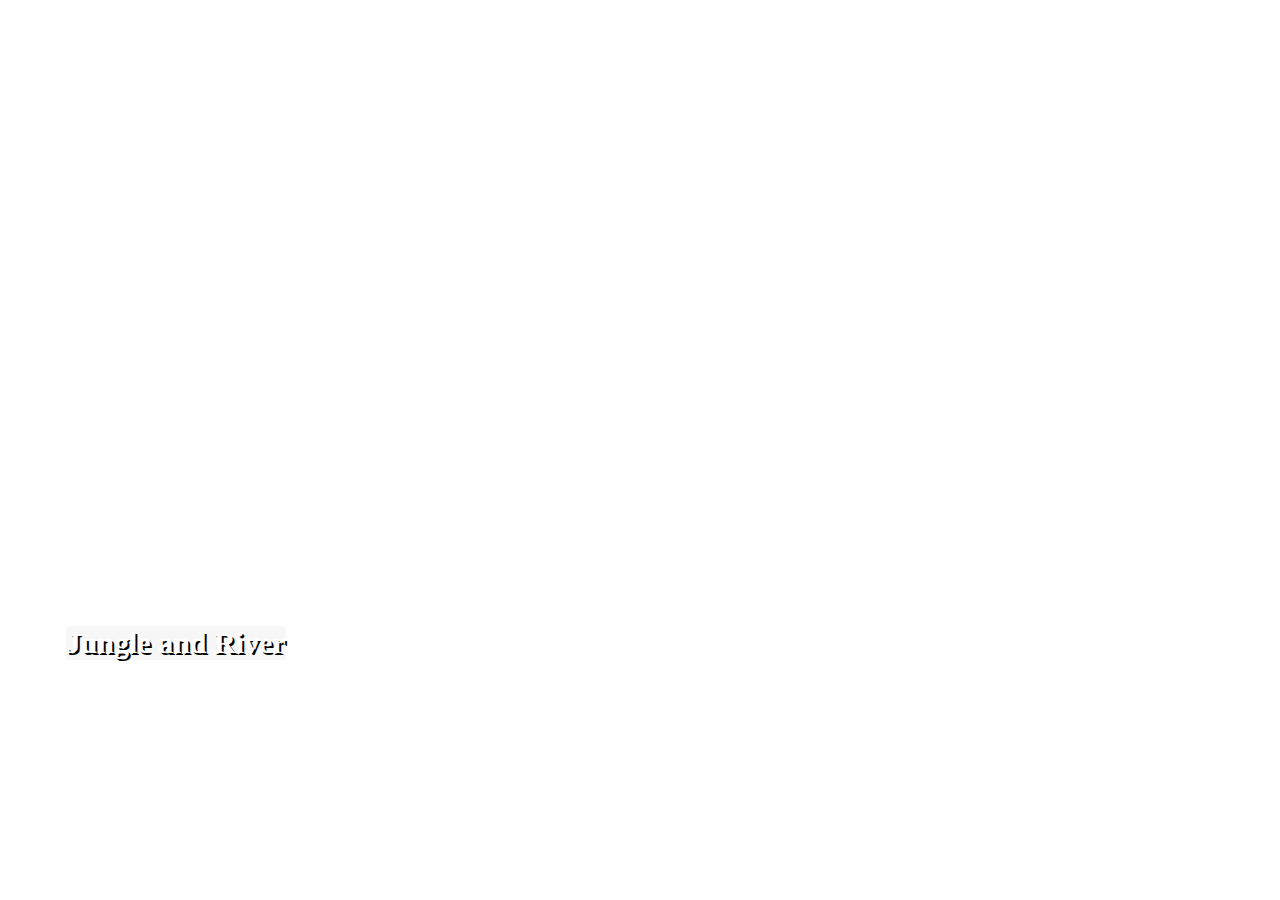
<file: expanding-cards/index.html>
<!DOCTYPE html>
<html>
    <head>
        <meta charset='utf-8'>
        <meta http-equiv='X-UA-Compatible' content='IE=edge'>
        <title>expanding-cards</title>
        <meta name='viewport' content='width=device-width, initial-scale=1'>
        <link rel='stylesheet' type='text/css' media='screen' href='main.css'>
        <script src='main.js'></script>
    </head>
    <body>
        <div id="expanding-cards" class="card-container">
            <div class="card active" id="card1"><p>Jungle and River</p></div>
            <div class="card" id="card2"><p>Colorful Sunset</p></div>
            <div class="card" id="card3"><p>Mountains and Lake</p></div>
            <div class="card" id="card4"><p>Mountains and Lake 2</p></div>
            <div class="card" id="card5"><p>Highway to Mountains</p></div>
        </div>
    </body>
</html>
</file>
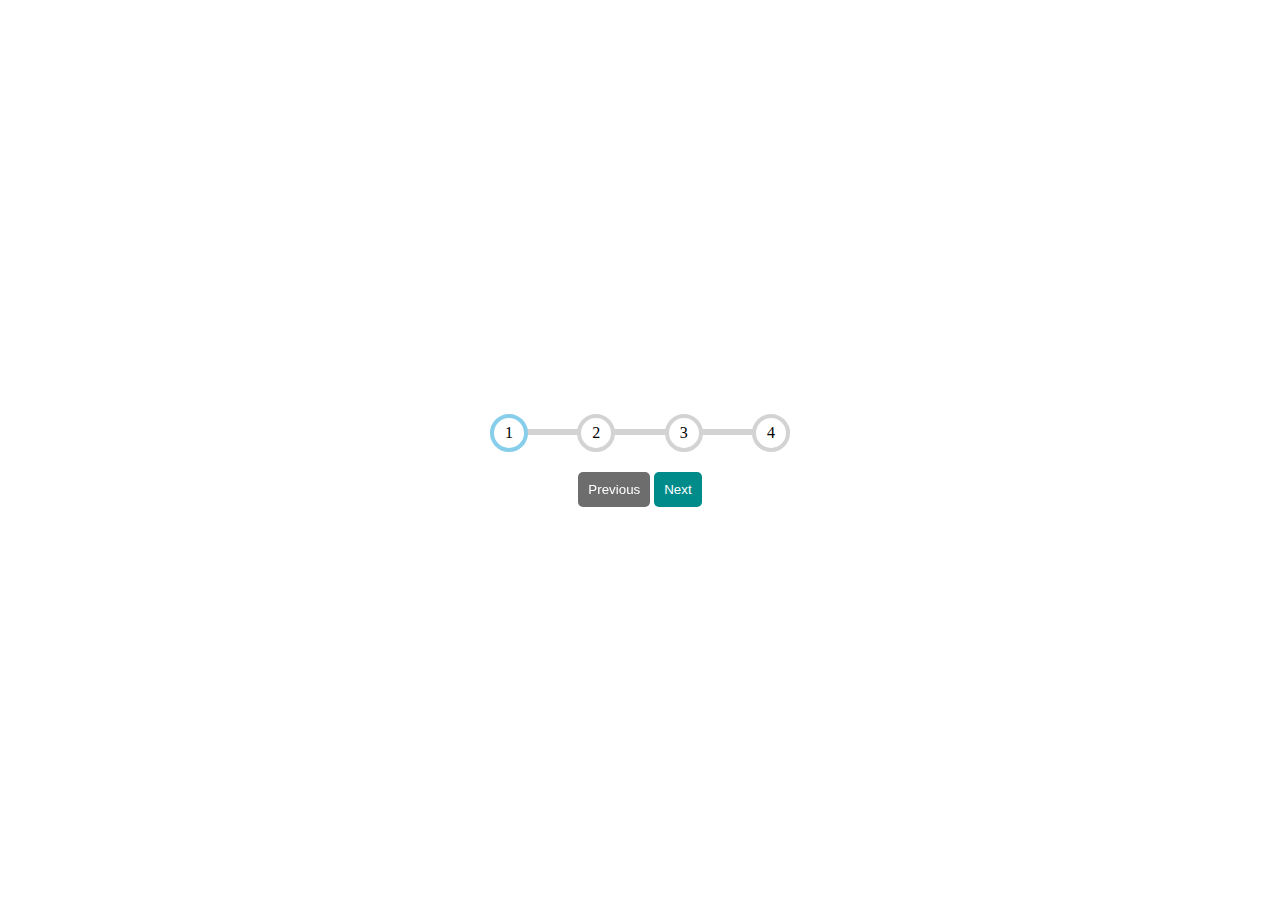
<file: progress-steps/index.html>
<!DOCTYPE html>
<html>
    <head>
        <meta charset='utf-8'>
        <meta http-equiv='X-UA-Compatible' content='IE=edge'>
        <title>progress-steps</title>
        <meta name='viewport' content='width=device-width, initial-scale=1'>
        <link rel='stylesheet' type='text/css' media='screen' href='main.css'>
        <script src='main.js'></script>
    </head>
    <body>
        <div id="progress-steps">
            <div class="step-container">
                <div class="progress-bar"></div>
                <div class="grey-bar"></div>
                <div class="step active" id="step1"><p>1</p></div>
                <div class="step" id="step2"><p>2</p></div>
                <div class="step" id="step3"><p>3</p></div>
                <div class="step" id="step4"><p>4</p></div>
            </div>
            <div class="buttons">
                <button id="prev-button" class="btn disabled" onclick="handlePrevClick()">Previous</button>
                <button id="next-button" class="btn" onclick="handleNextClick()">Next</button>
            </div>
        </div>
    </body>
</html>
</file>
<file: expanding-cards/main.css>
body {
    margin: 0;
}
#expanding-cards.card-container {
    display: flex;
    justify-content: center;
    margin: auto 0;
    width: 100%;
    height: 100vh;
}

#expanding-cards.card-container .card {
    height: 500px;
    margin: auto 0.5%;
    width: 8%;
    transition: 1.5s all 0s ease-out;
    background-size: cover;
    background-position: center;
    border-radius: 50px;
    position: relative;
}
#expanding-cards.card-container #card1 {
    background-image: url('https://images.pexels.com/photos/709552/pexels-photo-709552.jpeg?auto=compress&cs=tinysrgb&w=1600');
}
#expanding-cards.card-container #card2 {
    background-image: url('https://images.pexels.com/photos/36717/amazing-animal-beautiful-beautifull.jpg?auto=compress&cs=tinysrgb&w=1600');
}
#expanding-cards.card-container #card3 {
    background-image: url('https://images.pexels.com/photos/1619317/pexels-photo-1619317.jpeg?auto=compress&cs=tinysrgb&w=1600');
}
#expanding-cards.card-container #card4 {
    background-image: url('https://images.pexels.com/photos/206359/pexels-photo-206359.jpeg?auto=compress&cs=tinysrgb&w=1600');
}
#expanding-cards.card-container #card5 {
    background-image: url('https://images.pexels.com/photos/1476880/pexels-photo-1476880.jpeg?auto=compress&cs=tinysrgb&w=1600');
}

#expanding-cards.card-container .card.active {
    width: 60%;
}

#expanding-cards.card-container .card p {
    color: white;
    font-weight: bolder;
    font-size: 30px;
    opacity: 0;
    position: absolute;
    left: 40px;
    bottom: 10px;
    text-shadow: 2px 2px BLACK;
    background-color: rgba(0,0,0,3%);
    transition: 0s opacity 0s ease-out;
}

#expanding-cards.card-container .card.active p {
    opacity: 100%;
    transition: 1s opacity 1s ease-out;

}

#expanding-cards.card-container .card .card-image {
    width: 100%;
    height: 500px;
}
</file>
<file: progress-steps/main.css>
body {
    margin: 0;
}
#progress-steps {
    display: flex;
    margin: auto 0;
    flex-direction: column;
    align-items: center;
    justify-content: center;
    width: 100%;
    height: 100vh;
}

#progress-steps .step-container {
    display: flex;
    justify-content: space-between;
    position: relative;
    margin: 20px;
    width: 300px;
}

#progress-steps .step-container .progress-bar {
    position: absolute;
    width: 0;
    height: 6px;
    top: 50%;
    transform: translateY(-4px);
    transition: 1s width 0s ease-out;
    background-color: skyblue;
    z-index: 9;
}

#progress-steps .step-container .grey-bar {
    position: absolute;
    width: 100%;
    height: 6px;
    top: 50%;
    background-color: lightgray;
    transform: translateY(-4px);
}

#progress-steps .step-container .step {
    border: 4px solid lightgray;
    background-color: white;
    border-radius: 50%;
    width: 30px;
    height: 30px;
    display: flex;
    z-index: 10;
    transition: 0.5s all 0s ease-out;
}

#progress-steps .step-container .step.active {
    border: 4px solid skyblue;
    transition: 1s all 0.5s ease-out;
}

#progress-steps .step-container .step p {
    margin: auto;
}

#progress-steps .buttons .btn {
    color: white;
    background-color: darkcyan;
    border: none;
    border-radius: 5px;
    padding: 10px;
    transition: 0.5s all 0s ease-out;
}

#progress-steps .buttons .btn.disabled {
    pointer-events: none;
    filter: grayscale(1);
}
</file>
